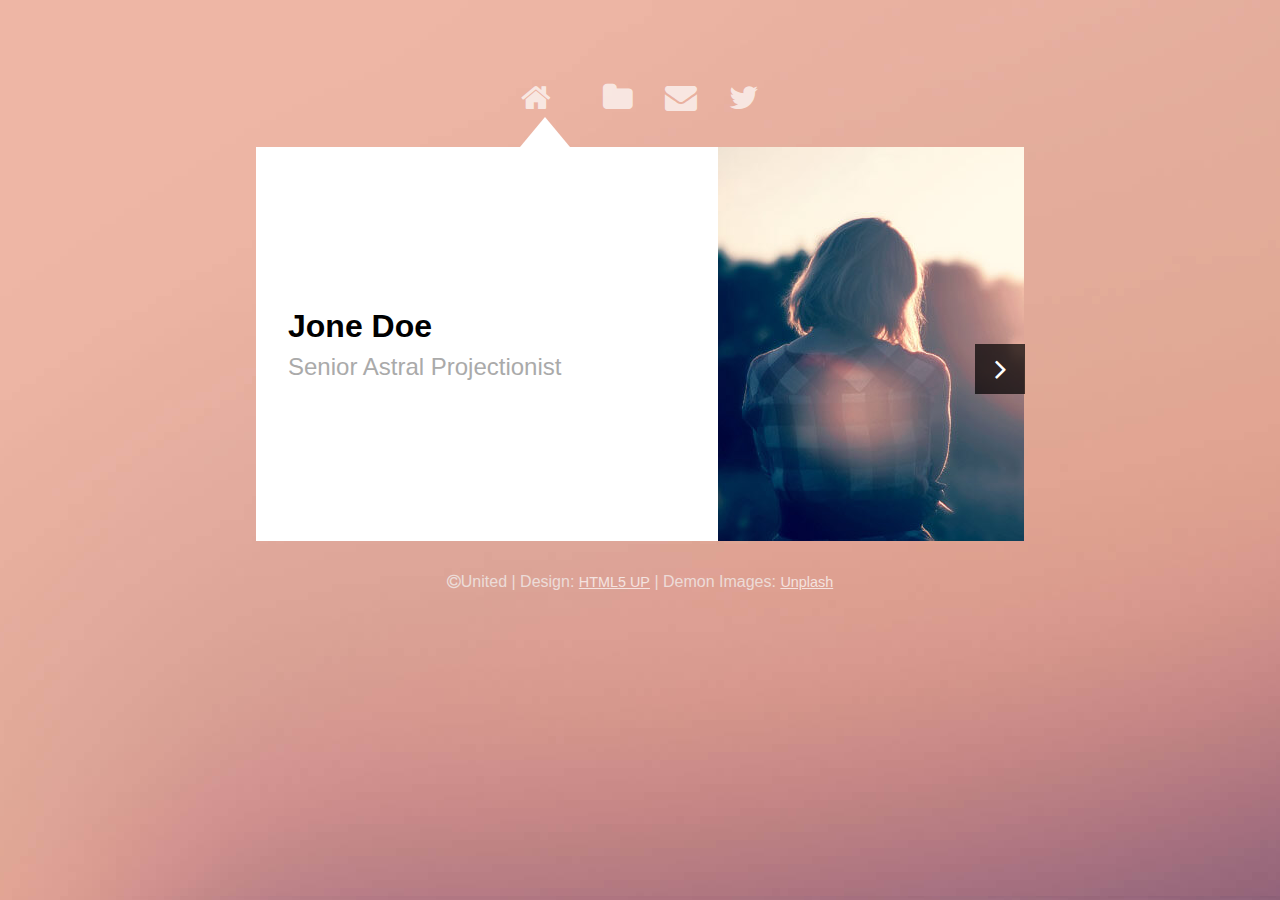
<file: index.html>
<!DOCTYPE html>
<html lang="en">

<head>
	<meta charset="UTF-8" />
	<meta http-equiv="X-UA-Compatible" content="IE=edge" />
	<meta name="viewport" content="width=device-width, initial-scale=1.0" />
	<title>codedamn Project</title>
	<link rel="stylesheet" href="assets/font-awesome/css/font-awesome.min.css" />

	<link rel="stylesheet" href="style.css">

</head>

<body>


	<div class="container">

		<nav>

			<ul>
				<li>
					<a href="#" id="nav-home"><i class="fa fa-home"></i>
						<div id="home-arrow" class="arrow-up"></div>
					</a>
				</li>
				<li>
					<a href="#" id="nav-work"><i class="fa fa-folder"></i>
						<div id="work-arrow" class="arrow-up d-none"></div>
					</a>
				</li>
				<li>
					<a href="#" id="nav-contact"><i class="fa fa-envelope"></i>
						<div id="contact-arrow" class="arrow-up d-none"></div>
					</a>
				</li>
				<li>
					<a href="#"><i class="fa fa-twitter"></i>
						<div id="nav-twitter" class="arrow-up d-none"></div>
					</a>
				</li>
			</ul>

		</nav>

		<div id="main">

			<article id="profile" class="profile-page">
				<div class="section-details">
					<h1>Jone Doe</h1>
					<p>Senior Astral Projectionist</p>
				</div>

				<div class="profile-image">
					<img src="assets/images/me.jpg" alt="">
					<div id="profile-next">
						<button>
							<a href="#">
								<i class="fa fa-angle-right"></i>
							</a>
						</button>
					</div>
				</div>

			</article>

			<article id="work" class="d-none">

				<div class="section-details">
					<h1>Work</h1>
					<p>Lorem ipsum dolor sit amet consectetur adipisicing elit. Nemo doloribus quod aliquam recusandae,
						et omnis, ipsum optio officiis eius vitae aliquid maxime nisi itaque fugiat atque sed harum
						provident magni?</p>
				</div>

				<div class="image-gallery">

					<div class="image-box">
						<img src="assets/images/pic01.jpg" alt="">
					</div>
					<div class="image-box">
						<img src="assets/images/pic02.jpg" alt="">
					</div>
					<div class="image-box">
						<img src="assets/images/pic03.jpg" alt="">
					</div>
					<div class="image-box">
						<img src="assets/images/pic04.jpg" alt="">
					</div>
					<div class="image-box">
						<img src="assets/images/pic05.jpg" alt="">
					</div>
					<div class="image-box">
						<img src="assets/images/pic06.jpg" alt="">
					</div>
					<div class="image-box">
						<img src="assets/images/pic07.jpg" alt="">
					</div>
					<div class="image-box">
						<img src="assets/images/pic08.jpg" alt="">
					</div>
					<div class="image-box">
						<img src="assets/images/pic09.jpg" alt="">
					</div>
					<div class="image-box">
						<img src="assets/images/pic10.jpg" alt="">
					</div>
					<div class="image-box">
						<img src="assets/images/pic11.jpg" alt="">
					</div>
					<div class="image-box">
						<img src="assets/images/pic12.jpg" alt="">
					</div>
				</div>

			</article>

			<article id="contact" class="d-none">
				<div class="section-details">
					<h1>Contact Me</h1>
				</div>
				<div class="form">
					<form action="">
						<div class="input-box" id="input-name-email">
							<input type="text" placeholder="Name">
							<input type="email" placeholder="Email">
						</div>

						<div class="input-box" id="input-subject">
							<input type="text" placeholder="Subject">
						</div>

						<div class="input-box" id="input-message">
							<textarea name="" id="" cols="30" rows="10" placeholder="Message"></textarea>
						</div>

						<div class="input-box" id="send-message">
							<input type="submit" value="Send Message">
						</div>
					</form>
				</div>

			</article>


		</div>


		<footer>
			<p><i class="fa fa-copyright"></i>United | Design: <a href="#">HTML5 UP</a> | Demon Images: <a
					href="#">Unplash</a></p>
		</footer>

	</div>


	<script src="script.js"></script>
</body>

</html>
</file>
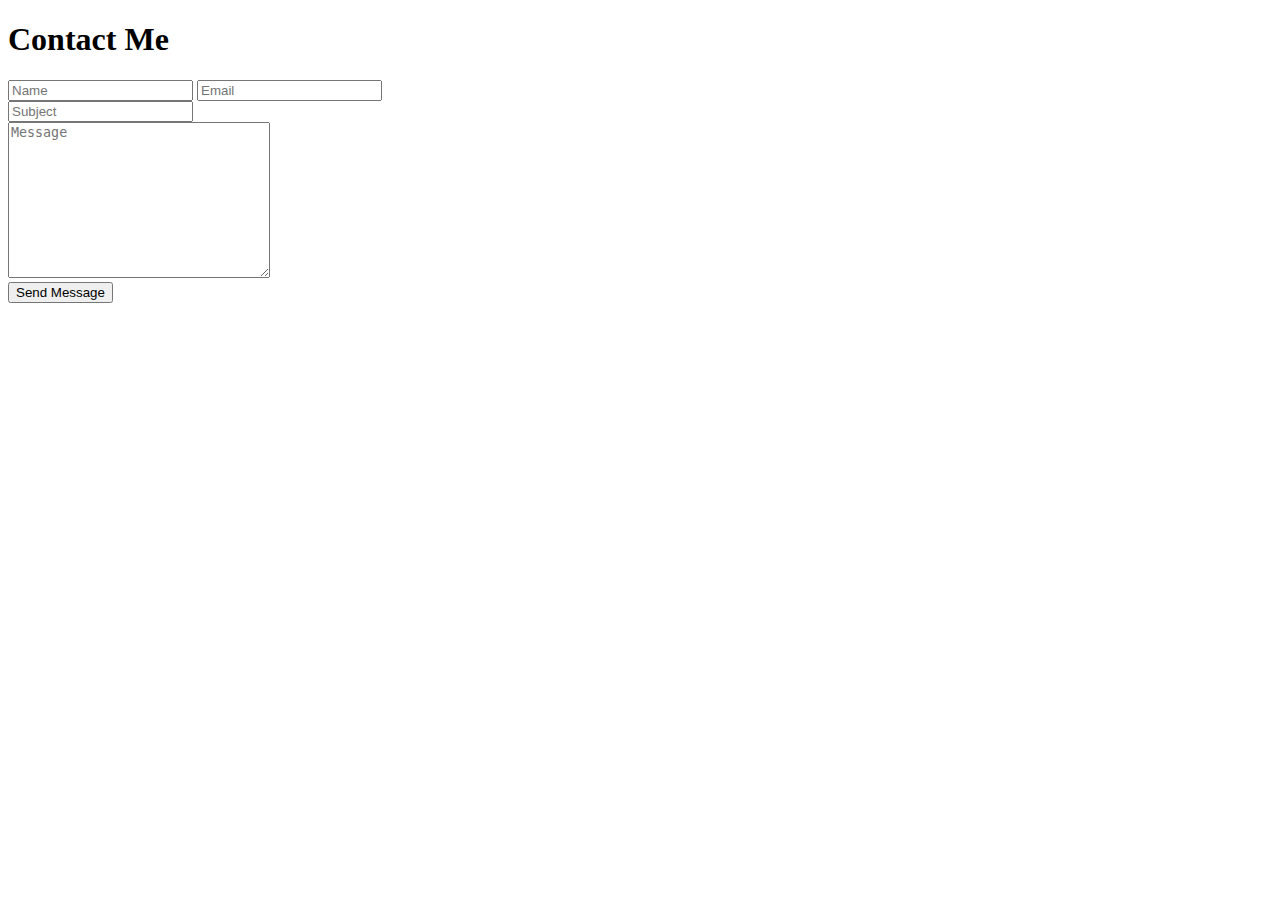
<file: public/contact-tab.html>
<!DOCTYPE html>
<html lang="en">
<head>
    <meta charset="UTF-8">
    <meta http-equiv="X-UA-Compatible" content="IE=edge">
    <meta name="viewport" content="width=device-width, initial-scale=1.0">
    <title>Document</title>
</head>
<body>
    
    <div>
        <h1>Contact Me</h1>
        <form action="">
            <div class="input-box" id="input-name-email">
                <input type="text" placeholder="Name">
                <input type="email" placeholder="Email">
            </div>

            <div class="input-box" id="input-subject">
                <input type="text" placeholder="Subject">
            </div>
            
            <div class="input-box" id="input-message">
                <textarea name="" id="" cols="30" rows="10" placeholder="Message"></textarea>
            </div>

            <div class="input-box" id="send-message">
                <input type="submit" value="Send Message">
            </div>
        </form>
    </div>
</body>
</html>
</file>
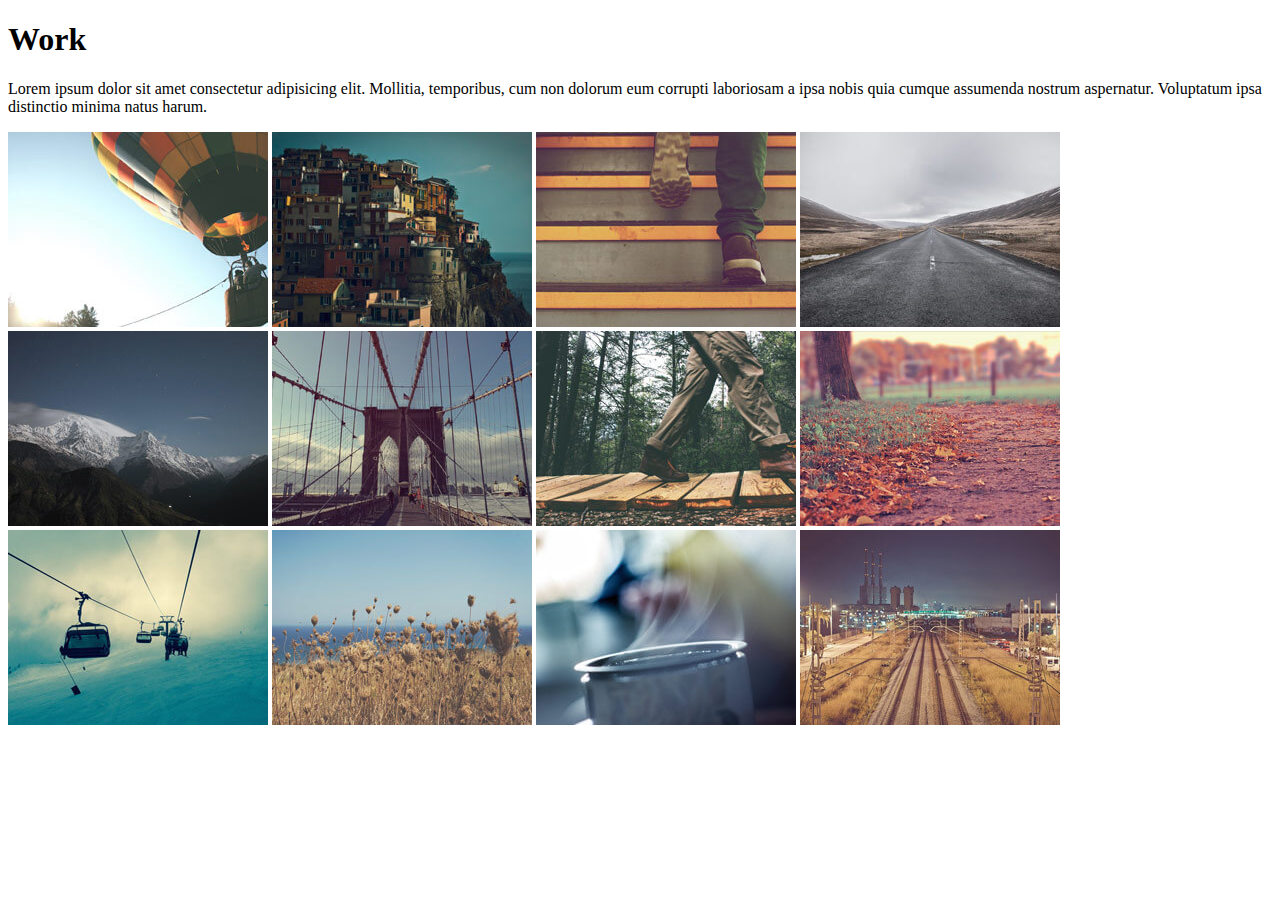
<file: public/work-tab.html>
<!DOCTYPE html>
<html lang="en">

<head>
    <meta charset="UTF-8">
    <meta http-equiv="X-UA-Compatible" content="IE=edge">
    <meta name="viewport" content="width=device-width, initial-scale=1.0">
    <title>Work</title>
</head>

<body>
    <div class="work-tab-container">

        <h1>Work</h1>
        <p>Lorem ipsum dolor sit amet consectetur adipisicing elit. Mollitia, temporibus, cum non dolorum eum corrupti
            laboriosam a ipsa nobis quia cumque assumenda nostrum aspernatur. Voluptatum ipsa distinctio minima natus
            harum.</p>

        <section id="image-gallery">
            <img src="/assets/images/pic01.jpg" alt="">
            <img src="/assets/images/pic02.jpg" alt="">
            <img src="/assets/images/pic03.jpg" alt="">
            <img src="/assets/images/pic04.jpg" alt="">
            <img src="/assets/images/pic05.jpg" alt="">
            <img src="/assets/images/pic06.jpg" alt="">
            <img src="/assets/images/pic07.jpg" alt="">
            <img src="/assets/images/pic08.jpg" alt="">
            <img src="/assets/images/pic09.jpg" alt="">
            <img src="/assets/images/pic10.jpg" alt="">
            <img src="/assets/images/pic11.jpg" alt="">
            <img src="/assets/images/pic12.jpg" alt="">
        </section>
    </div>

</body>

</html>
</file>
<file: style.css>
*{
    padding: 0;
    margin: 0;
    box-sizing: border-box;
    font-family: "Source Sans Pro", sans-serif;
}

body{
    background-image: url('assets/images/bg.jpg');
    background-repeat: no-repeat;
    background-size: cover;
    background-attachment: fixed;
    background-position: center;
}

/* container css */
.container{
    margin: auto;
    width: 60%;
}

/* nav bar section css */
nav{
    width: 50%;
    margin: auto;
    margin-top: 5rem;
    color: #ffffffb4;
    font-size: 2rem;
}
nav ul{
    list-style: none;
    display: flex;
    justify-content: center;
}
nav ul li{
    margin: 0 1rem;
}
nav ul li a{
    color: #ffffffb4;
}

/* home page css */
.profile-page{
    display: flex;
    justify-content: space-between;
    align-items: center;
    background-color: #ffffff
}
.section-details{
    margin: 2rem; 
}
.section-details h1{
    font-size: 2rem;
}
.section-details p{
    font-size: 1.5rem;
    color: #aaaaaa;
    margin-top: 0.5rem;
}
.profile-image{
    display: flex;
    align-items: center;
    justify-content: center;
    background-color: transparent;
    
}
#profile-next button{
    border: none;
    position: absolute;
    background-color: rgba(0, 0, 0, 0.7);
    font-size: 1rem;
    width: 50px;
    height: 50px;
}
#profile-next button i{
    font-size: 2rem;
    color: white;
}
#profile-next {
    position: relative;
    right: 16%;
    top: 40%;
}

footer{
    color: #f4f4f4;
    text-align: center;
    margin-top: 2rem;
    margin-bottom: 5rem;
    opacity: 0.7;
}
footer a{
    font-size: 0.9rem;
    color: white;
}
.arrow-up {
    width: 0; 
    height: 0; 
    border-left: 25px solid transparent;
    border-right: 25px solid transparent;
    border-bottom: 30px solid #fff;

    position: relative;
    left: -2%;
}

/* work section css */
#work{
    background-color: white;
    padding: 1rem;
    width: 106%;
    margin: auto;
}
.image-gallery{
    display: flex;
    justify-content: center;
    flex-wrap: wrap;
    margin-bottom: 1.5rem;
}
.image-box{
    margin: 0.3rem;
}
.image-box img{
    width: 100%;
    height: 100%;
    cursor: pointer;
}
/* contact section css */
#contact{
    border: 0.1px solid white; 
    width: 80%;
    margin: auto;
    background-color: white;
}
form{
    display: flex;
    flex-direction: column;
    justify-content: space-between;
    padding: 0 2rem;
}

.input-box{
    margin: 1rem 0;
    display: flex;
    flex-direction: row;
    justify-content: space-between;
}
.input-box input,.input-box textarea{
    width: 100%;
    font-size: 1rem;
    padding: 0.7rem;
    font-family: "Source Sans Pro", sans-serif;
    background-color: #f4f4f4;
    border: none;
}
#input-name-email input{
    width: 48%;
}
input[type='submit']{
    width: auto;
    cursor: pointer;
    color: white;
    background-color: black;
    padding: 1rem;

}

.d-none{
    display: none;
}

/* mediun screen media query */
@media screen and (max-width: 768px) {

    .container{
        width: 95%;
    }
    .input-box{
        flex-direction: column;
        margin: 1rem;
    }
    #input-name-email input{
        width: 100%;
    }
    input[type='email']{
        margin-top: 1.3rem;
    }
    /* profile page media query */
    .profile-page{
        flex-direction: column;
    }
    .profile-image{
        width: 100%;
    }
    .profile-image img{
        width: 100%;
    }
    #profile-next{
        right: 8%;
    }
    #profile .section-details{
        text-align: center;
    }

    .section-details{
        display: none;
    }
    
    
}
/* small screen media query */
@media screen and (max-width: 480px) {
    .container{
        width: 100%;
    }
    #contact{
        width: 100%;
    }
    /* profile section media query */
    #profile-next{
        right: 14%;
    }
}
</file>
